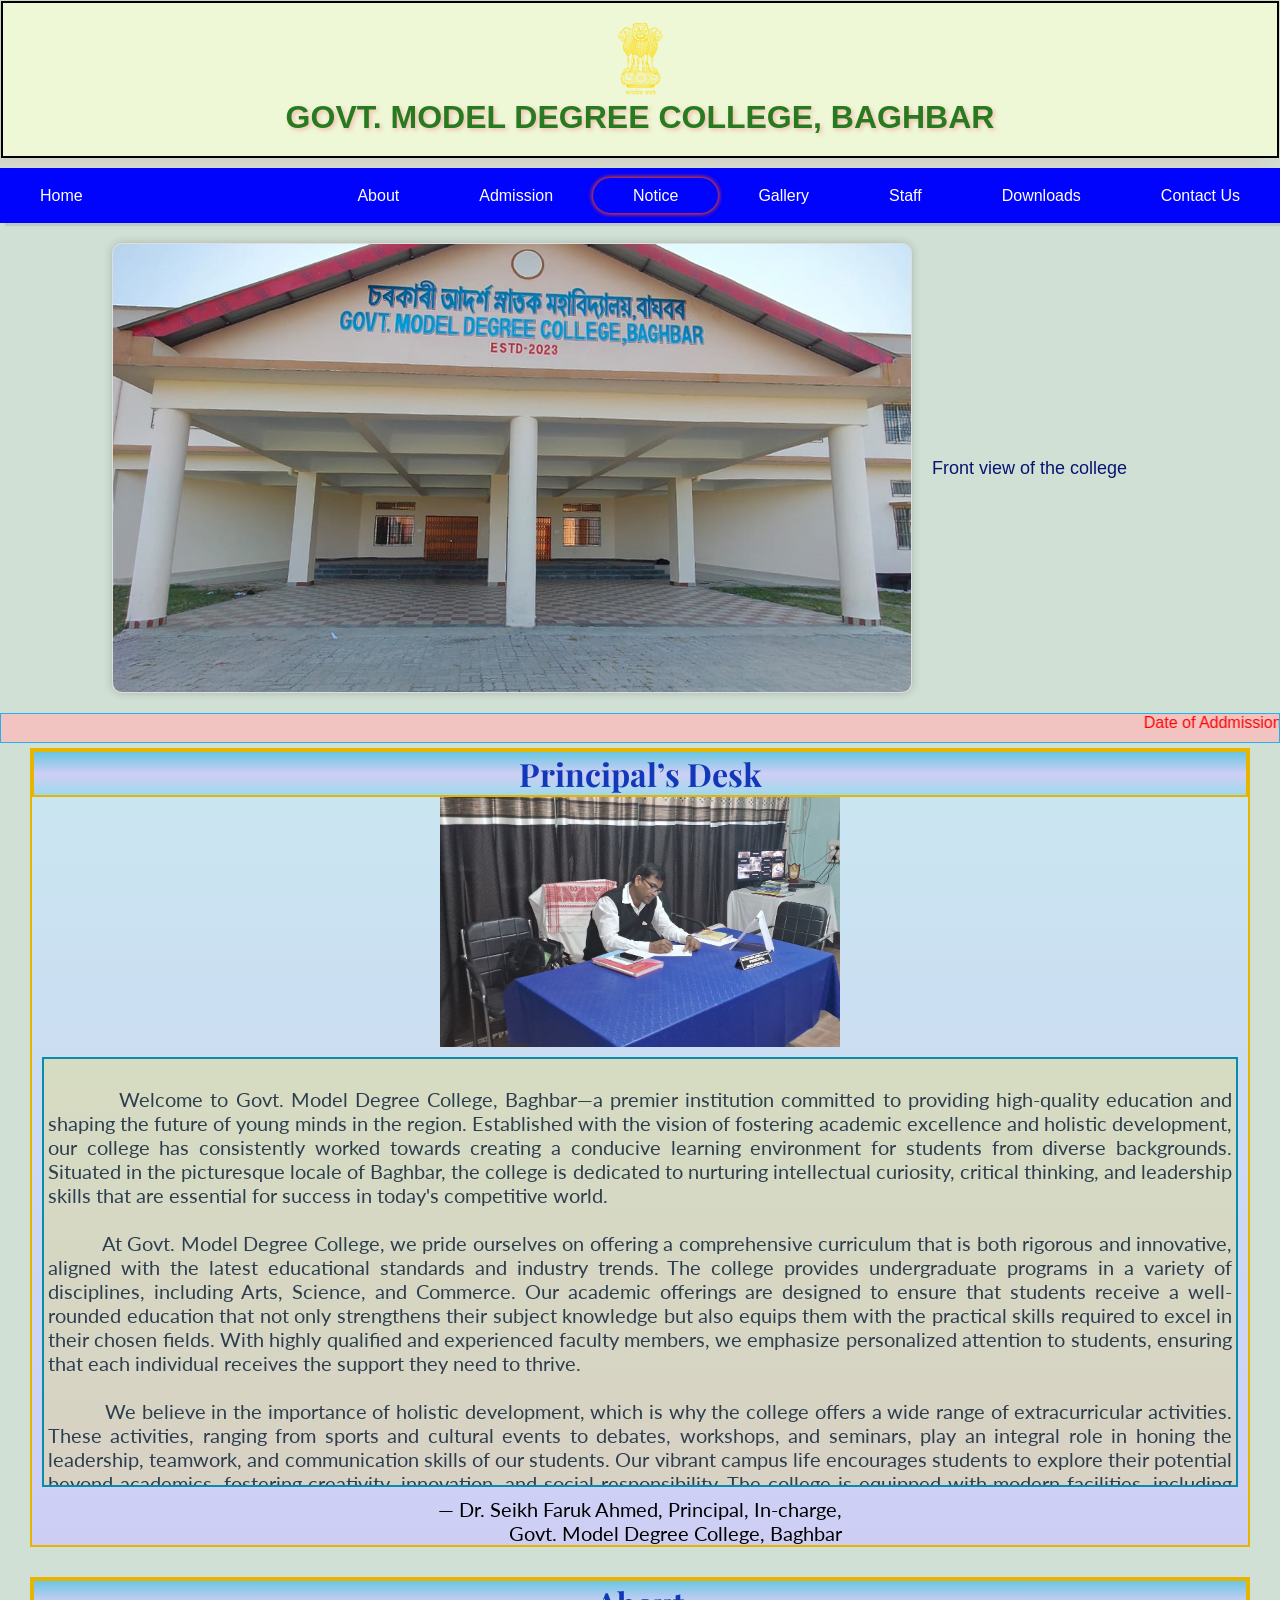
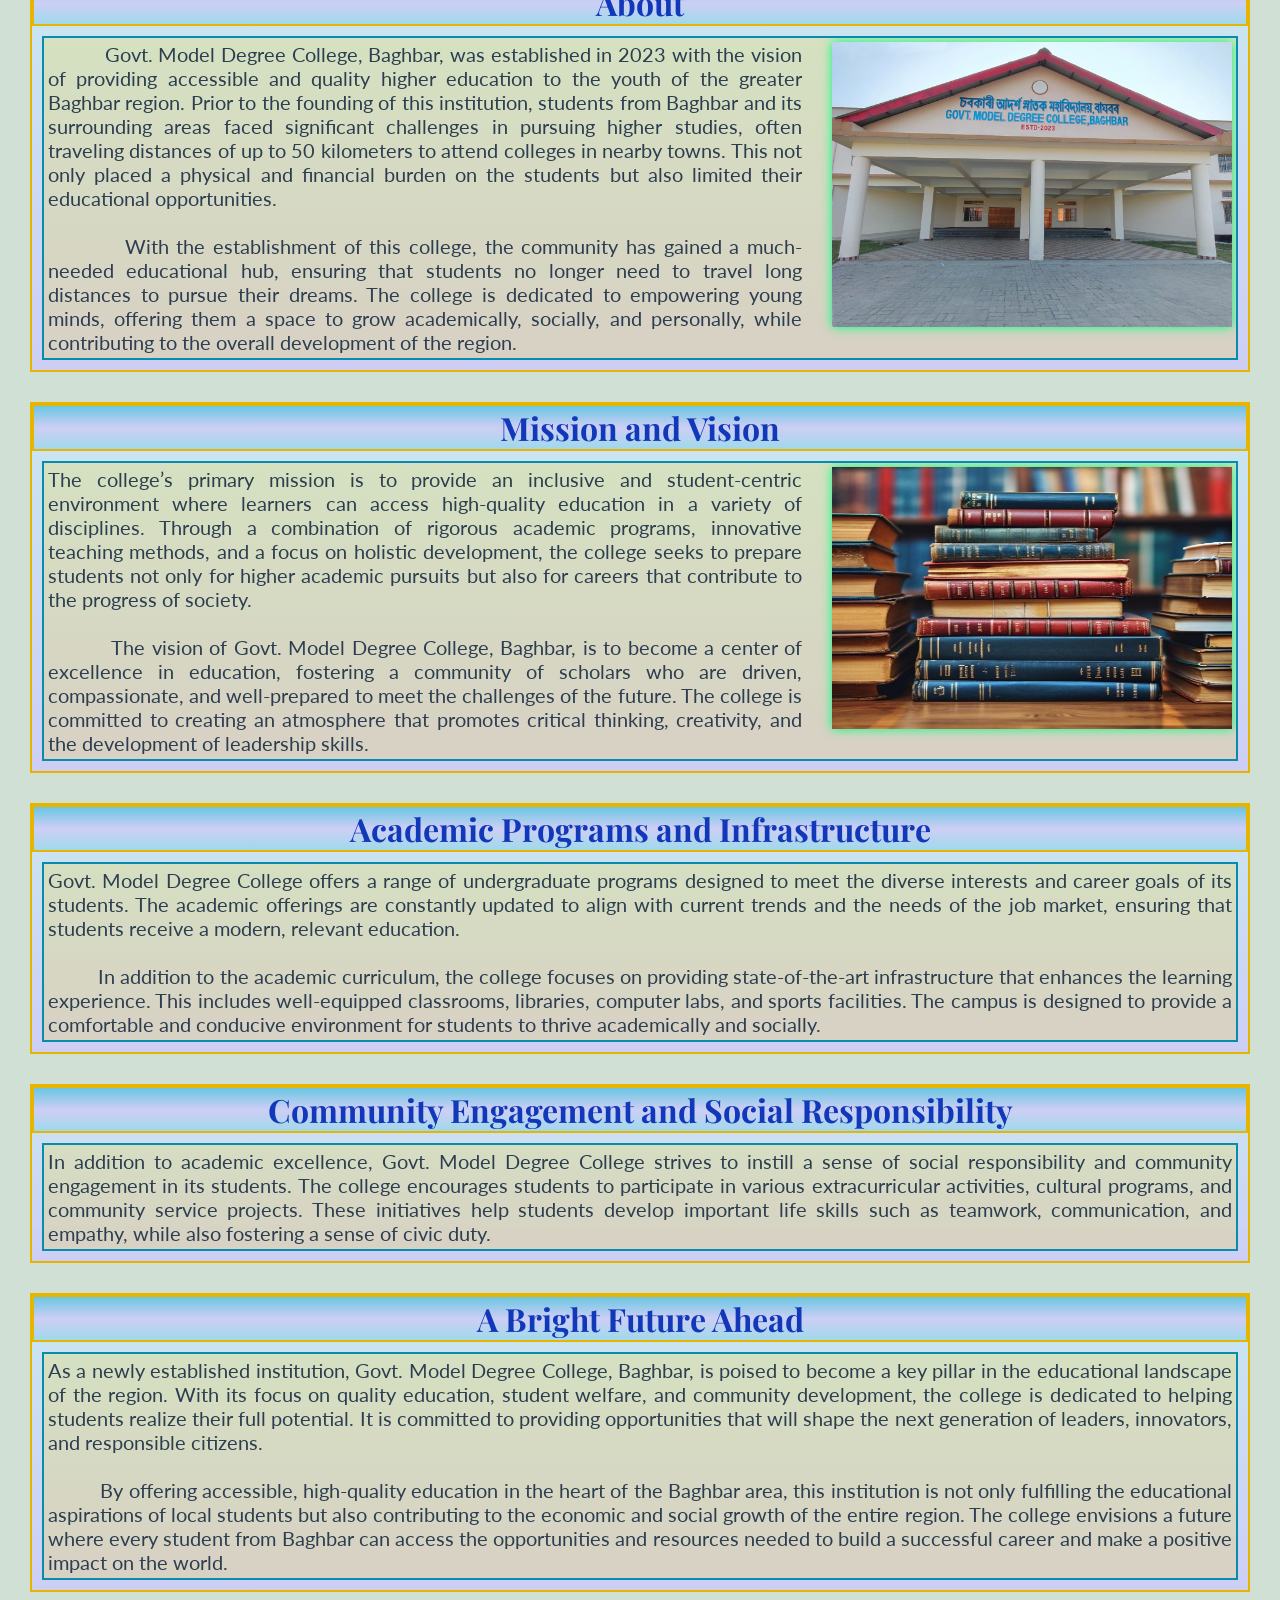
<file: index.html>
<!DOCTYPE html>
<html lang="en">

<head>
    <meta charset="UTF-8">
    <meta http-equiv="X-UA-Compatible" content="IE=edge">
    <meta name="viewport" content="width=device-width, initial-scale=1.0">
    <title>GOVT. MODEL DEGREE COLLEGE, BAGHBAR</title>
    <link rel="stylesheet" href="style.css">
    <link href="https://fonts.googleapis.com/css2?family=Playfair+Display:wght@700&family=Lato:wght@400&display=swap"
        rel="stylesheet">
    <script src="script.js" defer></script>
</head>

<body>
    <div class="container">
        <div class="headline">
            <div class="logo">
                <img src="logo.png" alt="logo">
            </div>
            <h1>GOVT. MODEL DEGREE COLLEGE, BAGHBAR</h1>
        </div>
    </div>

    <!-- Navigation Menu -->
    <nav>
        <ul class="sidebar">
            <li onclick="hideSidebar()">
                <a href="#"><svg xmlns="http://www.w3.org/2000/svg" height="26" viewBox="0 96 960 960" width="26">
                        <path
                            d="m249 849-42-42 231-231-231-231 42-42 231 231 231-231 42 42-231 231 231 231-42 42-231-231-231 231Z" />
                    </svg></a>
            </li>
            <li onclick="hideSidebar()"><a href="#">Home</a></li>
            <li onclick="hideSidebar()"><a href="#about">About</a></li>
            <li onclick="hideSidebar()"><a href="https://assamadmission.samarth.ac.in/index.php/registration/user/register" target="_blank">Admission form</a></li>
            <li onclick="hideSidebar()"><a href="notices/notice.html">Notifications</a></li>
            <li onclick="hideSidebar()"><a href="#">Gallery</a></li>
            <li onclick="hideSidebar()"><a href="#">Staff</a></li>
            <li onclick="hideSidebar()"><a href="#">Downloads</a></li>
            <li onclick="hideSidebar()"><a href="#">Contact Us</a></li>
        </ul>

        <ul>
            <li class="hideOnMobile"><a href="#">Home</a></li>
            <li class="hideOnMobile"><a href="#about">About</a></li>
            <li class="hideOnMobile"><a href="https://assamadmission.samarth.ac.in/index.php/registration/user/register" target="_blank">Admission</a></li>
            <li><a href="notices/notice.html" class="notice">Notice</a></li>
            <li class="hideOnMobile"><a href="#">Gallery</a></li>
            <li class="hideOnMobile"><a href="#">Staff</a></li>
            <li class="hideOnMobile"><a href="#">Downloads</a></li>
            <li class="hideOnMobile"><a href="#">Contact Us</a></li>
            <li class="menu-button" onclick="showSidebar()">
                <a href="#"><svg xmlns="http://www.w3.org/2000/svg" height="26" viewBox="0 96 960 960" width="26">
                        <path d="M120 816v-60h720v60H120Zm0-210v-60h720v60H120Zm0-210v-60h720v60H120Z" />
                    </svg></a>
            </li>
        </ul>
    </nav>

    <!-- Slideshow Section -->
    <div class="container2">
        <div class="slide-container">
            <div class="slide">
                <img src="image1.jpg" alt="Description of Image 1" class="active">
                <img src="image2.jpg" alt="Description of Image 2">
                <img src="image3.jpg" alt="Description of Image 3">
            </div>
        </div>
        <div class="description" id="description" style="color: rgb(9, 20, 114);">
            Description of Image 1
        </div>
    </div>

    <div class="notices">
        <marquee behavior="" direction="left">  Date of Addmission into BA (FYUGP) : 04/05/2025</marquee>
    </div>







    <div class="about_section">


        <div class="container3 subHead">
            <h1 class="title">Principal’s Desk</h1>
            <img src="principal.jpg" alt="Principal" class="prin">
            <p class="texx" style="display: flex;">
                <br> &nbsp;&nbsp;&nbsp;&nbsp; &nbsp;&nbsp;&nbsp;&nbsp;
                Welcome to Govt. Model Degree College, Baghbar—a premier institution committed to providing high-quality
                education and shaping the future of young minds in the region. Established with the vision of fostering
                academic
                excellence and holistic development, our college has consistently worked towards creating a conducive
                learning
                environment for students from diverse backgrounds. Situated in the picturesque locale of Baghbar, the
                college is
                dedicated to nurturing intellectual curiosity, critical thinking, and leadership skills that are
                essential for
                success in today's competitive world.

                <br><br> &nbsp;&nbsp;&nbsp;&nbsp; &nbsp;&nbsp;&nbsp;&nbsp;
                At Govt. Model Degree College, we pride ourselves on offering a comprehensive curriculum that is both
                rigorous
                and innovative, aligned with the latest educational standards and industry trends. The college provides
                undergraduate programs in a variety of disciplines, including Arts, Science, and Commerce. Our academic
                offerings are designed to ensure that students receive a well-rounded education that not only
                strengthens their
                subject knowledge but also equips them with the practical skills required to excel in their chosen
                fields. With
                highly qualified and experienced faculty members, we emphasize personalized attention to students,
                ensuring that
                each individual receives the support they need to thrive.

                <br><br> &nbsp;&nbsp;&nbsp;&nbsp; &nbsp;&nbsp;&nbsp;&nbsp;
                We believe in the importance of holistic development, which is why the college offers a wide range of
                extracurricular activities. These activities, ranging from sports and cultural events to debates,
                workshops, and
                seminars, play an integral role in honing the leadership, teamwork, and communication skills of our
                students.
                Our vibrant campus life encourages students to explore their potential beyond academics, fostering
                creativity,
                innovation, and social responsibility. The college is equipped with modern facilities, including
                well-stocked
                libraries, state-of-the-art laboratories, and sports facilities that contribute to a conducive learning
                environment.

                <br><br> &nbsp;&nbsp;&nbsp;&nbsp; &nbsp;&nbsp;&nbsp;&nbsp;
                A key aspect of our institution is its strong emphasis on character-building and the cultivation of
                ethical
                values. We strive to imbue our students with a sense of discipline, responsibility, and community
                engagement.
                The college’s close-knit community of students, faculty, and staff creates a supportive environment
                where every
                individual is encouraged to grow and contribute meaningfully to society.

                <br><br> &nbsp;&nbsp;&nbsp;&nbsp; &nbsp;&nbsp;&nbsp;&nbsp;
                In addition to academic and extracurricular excellence, we are deeply committed to creating a
                sustainable and
                inclusive environment. We actively promote social awareness through various outreach programs and
                initiatives
                aimed at helping the local community. Whether through awareness campaigns, environmental projects, or
                social
                service activities, our students are encouraged to become responsible citizens who can contribute
                positively to
                society.

                <br><br> &nbsp;&nbsp;&nbsp;&nbsp; &nbsp;&nbsp;&nbsp;&nbsp;
                As we continue our journey of academic excellence and community service, I invite all students, faculty,
                and
                stakeholders to be a part of this enriching experience. Together, we will continue to uphold the values
                of
                education, integrity, and inclusivity that define Govt. Model Degree College, Baghbar. We remain
                committed to
                empowering our students with the knowledge, skills, and confidence to succeed in their future endeavors
                and make
                meaningful contributions to the world around them.

                <br><br> &nbsp;&nbsp;&nbsp;&nbsp; &nbsp;&nbsp;&nbsp;&nbsp;
                Thank you for being a part of our esteemed institution.

                <br><br> &nbsp;&nbsp;&nbsp;&nbsp; &nbsp;&nbsp;&nbsp;&nbsp;
            <p style="text-align: right;"> — Dr. Seikh Faruk Ahmed, Principal, In-charge, <br> Govt. Model Degree
                College, Baghbar</p>
            </p>

        </div>




        <!-- About Section -->
        <div class="subHead">
            <h1 id="about" class="title">About</h1>
            <p class="texx"> &nbsp;&nbsp;&nbsp;&nbsp; &nbsp;&nbsp;&nbsp;&nbsp; <img class="about-image hideOnMobile"
                    src="image1.jpg" alt="Image1" srcset="">
                Govt. Model Degree College, Baghbar, was established in 2023 with the vision of providing accessible and
                quality higher education to the youth of the greater Baghbar region. Prior to the founding of this
                institution, students from Baghbar and its surrounding areas faced significant challenges in pursuing
                higher
                studies, often traveling distances of up to 50 kilometers to attend colleges in nearby towns. This not
                only
                placed a physical and financial burden on the students but also limited their educational opportunities.

                <br><br> &nbsp;&nbsp;&nbsp;&nbsp; &nbsp;&nbsp;&nbsp;&nbsp;
                With the establishment of this college, the community has gained a much-needed educational hub, ensuring
                that students no longer need to travel long distances to pursue their dreams. The college is dedicated
                to
                empowering young minds, offering them a space to grow academically, socially, and personally, while
                contributing to the overall development of the region.
            </p>

        </div>

        <!-- Mission and Vision -->
        <div class="subHead">
            <h1 class="title">Mission and Vision</h1>
            <p class="texx"> <img class="about-image2 hideOnMobile" src="book.jpg" alt="Image1" srcset="">
                The college’s primary mission is to provide an inclusive and student-centric environment where learners
                can
                access high-quality education in a variety of disciplines. Through a combination of rigorous academic
                programs, innovative teaching methods, and a focus on holistic development, the college seeks to prepare
                students not only for higher academic pursuits but also for careers that contribute to the progress of
                society.


                <br><br> &nbsp;&nbsp;&nbsp;&nbsp; &nbsp;&nbsp;&nbsp;&nbsp;
                The vision of Govt. Model Degree College, Baghbar, is to become a center of excellence in education,
                fostering a community of scholars who are driven, compassionate, and well-prepared to meet the
                challenges of
                the future. The college is committed to creating an atmosphere that promotes critical thinking,
                creativity,
                and the development of leadership skills.
            </p>
        </div>

        <!-- Academic Programs and Infrastructure -->
        <div class="subHead">
            <h1 class="title">Academic Programs and Infrastructure</h1>
            <p class="texx">
                Govt. Model Degree College offers a range of undergraduate programs designed to meet the diverse
                interests
                and career goals of its students. The academic offerings are constantly updated to align with current
                trends
                and the needs of the job market, ensuring that students receive a modern, relevant education.

                <br><br> &nbsp;&nbsp;&nbsp;&nbsp; &nbsp;&nbsp;&nbsp;&nbsp;
                In addition to the academic curriculum, the college focuses on providing state-of-the-art infrastructure
                that enhances the learning experience. This includes well-equipped classrooms, libraries, computer labs,
                and
                sports facilities. The campus is designed to provide a comfortable and conducive environment for
                students to
                thrive academically and socially.
            </p>
        </div>

        <!-- Community Engagement and Social Responsibility -->
        <div class="subHead">
            <h1 class="title">Community Engagement and Social Responsibility</h1>
            <p class="texx">
                In addition to academic excellence, Govt. Model Degree College strives to instill a sense of social
                responsibility and community engagement in its students. The college encourages students to participate
                in various extracurricular activities, cultural programs, and community service projects. These
                initiatives
                help students develop important life skills such as teamwork, communication, and empathy, while also
                fostering a sense of civic duty.
            </p>
        </div>

        <!-- A Bright Future Ahead -->
        <div class="subHead">
            <h1 class="title">A Bright Future Ahead</h1>
            <p class="texx">
                As a newly established institution, Govt. Model Degree College, Baghbar, is poised to become a key
                pillar in the educational landscape of the region. With its focus on quality education, student welfare,
                and
                community development, the college is dedicated to helping students realize their full potential. It is
                committed
                to providing opportunities that will shape the next generation of leaders, innovators, and responsible
                citizens.

                <br><br> &nbsp;&nbsp;&nbsp;&nbsp; &nbsp;&nbsp;&nbsp;&nbsp;
                By offering accessible, high-quality education in the heart of the Baghbar area, this institution is not
                only fulfilling the educational aspirations of local students but also contributing to the economic and
                social growth of the entire region. The college envisions a future where every student from Baghbar can
                access the opportunities and resources needed to build a successful career and make a positive impact on
                the
                world.
            </p>
        </div>
    </div>




</body>

</html>
</file>
<file: style.css>
/* Reset */
* {
  margin: 0;
  padding: 0;
  box-sizing: border-box;
}

/* Body Styling */
body {
  min-height: 100vh;
  background-color: rgb(209, 224, 213);
  font-family: 'Segoe UI', Tahoma, Geneva, Verdana, sans-serif;
}




/* Container */
.container {
  background-color: rgb(238, 248, 215);
  margin: 1px;
}

/* Logo */
.logo {
  display: inline-block;
  margin: 0;
}

/* Headline */
.headline {
  text-align: center;
  font-weight: bold;
  color: hsl(115, 59%, 30%);
  text-shadow: 2px 2px 4px rgba(248, 132, 132, 0.5);
  border: 2px solid #000200;
  box-shadow: -10px 5px 20px rgba(251, 10, 10, 0.1);
  padding: 20px;
  margin-bottom: 10px;
}

/* Navigation */
nav {
  background-color: rgb(0, 4, 253);
  box-shadow: 5px 3px 1px rgba(50, 0, 50, 0.1); /* Navbar shadow */
  padding: 10px 0;
  margin-bottom: 20px; /* Space below navbar */
  z-index: 10;
  position: sticky ;
  width: 100%;
}
nav ul {
  width: 100%;
  list-style: none;
  display: flex;
  justify-content: flex-end;
  align-items: center;
}
nav li {
  height: 35px;
}
nav a {
  height: 100%;
  padding: 0 40px;
  text-decoration: none;
  display: flex;
  align-items: center;
  color: rgb(255, 255, 255);
  text-align: center;
}

svg{
  fill:yellow;
}

.notice {
  box-shadow: 0 0 5px rgb(240, 68, 16),
  0 0 5px rgb(221, 54, 54);
  border-radius: 30px;
}

nav a:hover {
  color: aquamarine;
  background-color: #000000;
  transition: 1000ms;
}

nav li:first-child {
  margin-right: auto;
}

/* Sidebar */

.sidebar {
  position: absolute;
  right: 0;
  height: calc(100vh - 60px); /* Sidebar height adjusted to not overlap the navbar */
  width: 250px;
  background: #2f00ff;
  backdrop-filter: blur(10px); /* Adjust blur for a cleaner look */
  box-shadow: -10px 0 10px rgba(0, 0, 0, 0.1);
  list-style: none;
  display: none; /* Sidebar is hidden by default */
  flex-direction: column;
  align-items: flex-start;
  justify-content: flex-start;
  z-index: 1000; /* Ensure it appears above other content */

}
.sidebar li {
  width: 100%;
}
.sidebar a {
  width: 100%;
}
.menu-button {
  display: none;
}

/* Sidebar visible state */
.sidebar.open {
  display: flex; /* Show the sidebar when triggered */
}

/* Responsive for Mobile */
@media(max-width: 800px) {
  .hideOnMobile {
      display: none;
  }
  .menu-button {
      display: block;
  }
}

@media(max-width: 530px) {
  .sidebar {
      width: 100%;
  }
}



/* Container for the slideshow */
.container2 {
  width: 100%;
  display: flex;
  justify-content: center;  /* Center the slideshow horizontally */
  align-items: center;
  position: relative;
  margin: 20px 0;  /* Add some spacing around */
}

/* Slide container */
.slide-container {
  width: 80%;
  max-width: 800px;  /* Set a maximum width for large screens */
  aspect-ratio: 16 / 9;  /* Maintain aspect ratio for images */
  border: 1px solid #ddd;
  box-shadow: 0 0 10px rgba(0, 0, 0, 0.2);
  border-radius: 10px;
  overflow: hidden;
}

.slide {
  position: relative;
  height: 100%;
}

.slide img {
  position: absolute;
  top: 0;
  left: 0;
  width: 100%;
  height: 100%;
  object-fit: cover;
  opacity: 0;
  transition: opacity 1s;
}

.slide img.active {
  opacity: 1;
}

.description {
  width: 20%;
  padding: 20px;
  font-size: 18px;
  color: #666;
}

/* @media (max-width: 768px) {
  .description {
      width: 100%;
      text-align: center;
  }
  .slide-container {
      width: 100%;
      height: 50vh;
  }
} */



/* Responsive adjustments */
@media (max-width: 768px) {
  .slide-container {
    width: 90%;  /* Increase width on smaller screens */
    max-width: 100%;
  }

  .description {
    display: none;
    /* width: 100%;
    text-align: center; */
  }
  .about-image{
    border: 3px solid red;
  }
}

@media (max-width: 480px) {
  .slide-container {
    width: 100%;  /* Use the full width of the screen on very small devices */
  }
}


/*body of the page*/

.notices {
  height: 30px;
  color: red;
  background-color: rgb(241, 195, 193);
  border: 1px solid rgb(35, 178, 235);
}

.container3 {
  width: 100%;
  display: flex;
  flex-direction: column;
  justify-content: center;  /* Center the slideshow horizontally */
  align-items: center;
  position: relative;
  margin: 5px 0;  /* Add some spacing around */
  overflow : hidden;

}

.prin{
  width: 400px;
}










.about-image{
  height: 285px;
  width: 400px;
  float: right;
  margin-left: 30px;
  box-shadow:  0 0 10px rgb(0, 253, 127);
}

.about-image2{
  height: 262px;
  width: 400px;
  float: right;
  margin-left: 30px;
  box-shadow:  0 0 10px rgb(0, 253, 127);
}







.about_section{
border: 30px solid  rgb(209, 224, 213);
text-align: justify;
margin-top: 0;
border-top: 0;

}

.subHead{
  border: 2px solid #e7b500;
  margin-bottom: 30px;
  
  background: linear-gradient(to bottom, #c9e7f0, #cecef5);
}

.title{
  width: 100%;
  font-family: 'Playfair Display', serif;
  color: #1138b8;
  text-align: center;
  border: 2px solid #e7b500;
  background: linear-gradient(to top, #a0d9eb, #cecef5,  #6ac6e2);
}
.texx{
  color: #2c3e50;
  padding: .2em;
  margin: .5em;
   border: 2px solid #088cad;
   background-color: rgba(255, 215, 0, 0.2);
   max-height: 430px;
   overflow: scroll;
}
p{
  font-size: 20px;
  font-family: 'Lato', sans-serif;
}
</file>
